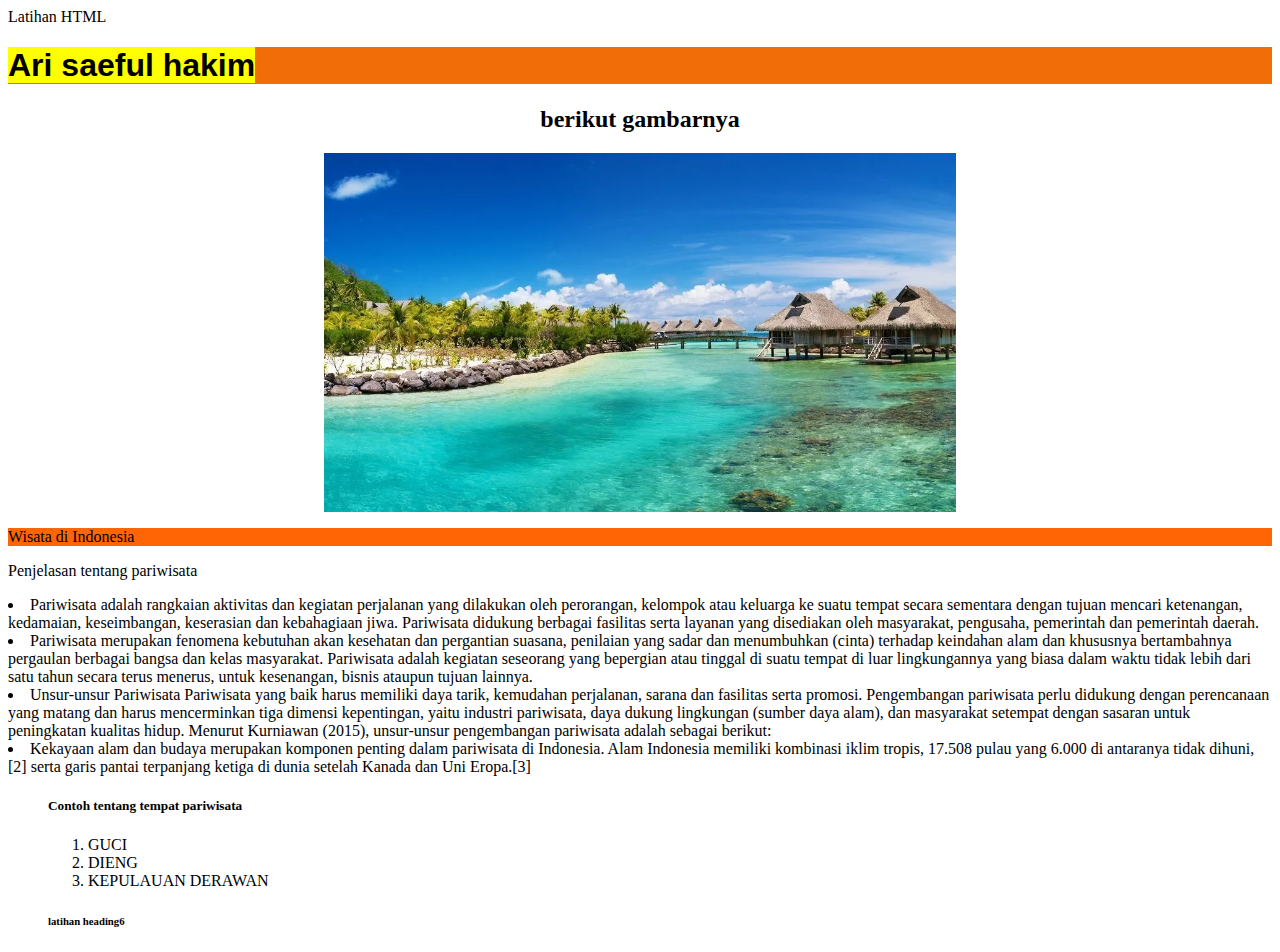
<file: Web Pariwisata/Untitled-1.html>
<html>

<head>Latihan HTML</head>

<!-- <link rel="stylesheet" href="style.css"> -->   

<body>

<h1 style="background-color: rgb(241, 109, 8);color: white; font-family: 'Segoe UI', Tahoma, Geneva, Verdana, sans-serif;"><mark>Ari saeful hakim</mark></h1>
<h2 style="text-align: center;">berikut gambarnya</h2>

<img src="Derawan1.webp" style="display: block;margin-left: auto;margin-right: auto;width: 50%;">

<p style="background-color: rgb(255, 101, 5);">Wisata di Indonesia</p>

<p>Penjelasan tentang pariwisata</p>

<li>Pariwisata adalah rangkaian aktivitas dan kegiatan perjalanan yang dilakukan oleh perorangan, kelompok atau keluarga ke suatu tempat secara sementara dengan tujuan mencari ketenangan, kedamaian, keseimbangan, keserasian dan kebahagiaan jiwa. Pariwisata didukung berbagai fasilitas serta layanan yang disediakan oleh masyarakat, pengusaha, pemerintah dan pemerintah daerah.
</li>

<li>Pariwisata merupakan fenomena kebutuhan akan kesehatan dan pergantian suasana, penilaian yang sadar dan menumbuhkan (cinta) terhadap keindahan alam dan khususnya bertambahnya pergaulan berbagai bangsa dan kelas masyarakat. Pariwisata adalah kegiatan seseorang yang bepergian atau tinggal di suatu tempat di luar lingkungannya yang biasa dalam waktu tidak lebih dari satu tahun secara terus menerus, untuk kesenangan, bisnis ataupun tujuan lainnya.
</li>

<li>Unsur-unsur Pariwisata 
    Pariwisata yang baik harus memiliki daya tarik, kemudahan perjalanan, sarana dan fasilitas serta promosi. Pengembangan pariwisata perlu didukung dengan perencanaan yang matang dan harus mencerminkan tiga dimensi kepentingan, yaitu industri pariwisata, daya dukung lingkungan (sumber daya alam), dan masyarakat setempat dengan sasaran untuk peningkatan kualitas hidup. Menurut Kurniawan (2015), unsur-unsur pengembangan pariwisata adalah sebagai berikut:</li>
<li>Kekayaan alam dan budaya merupakan komponen penting dalam pariwisata di Indonesia. Alam Indonesia memiliki kombinasi iklim tropis, 17.508 pulau yang 6.000 di antaranya tidak dihuni,[2] serta garis pantai terpanjang ketiga di dunia setelah Kanada dan Uni Eropa.[3]</li>
</ul><ul>

<h5>Contoh tentang tempat pariwisata</h5>
<ol>

<li>GUCI 
<li>DIENG</li>

<li>KEPULAUAN DERAWAN</li>

</ol>

<h6>latihan heading6</h6>

</body>

</html>
</file>
